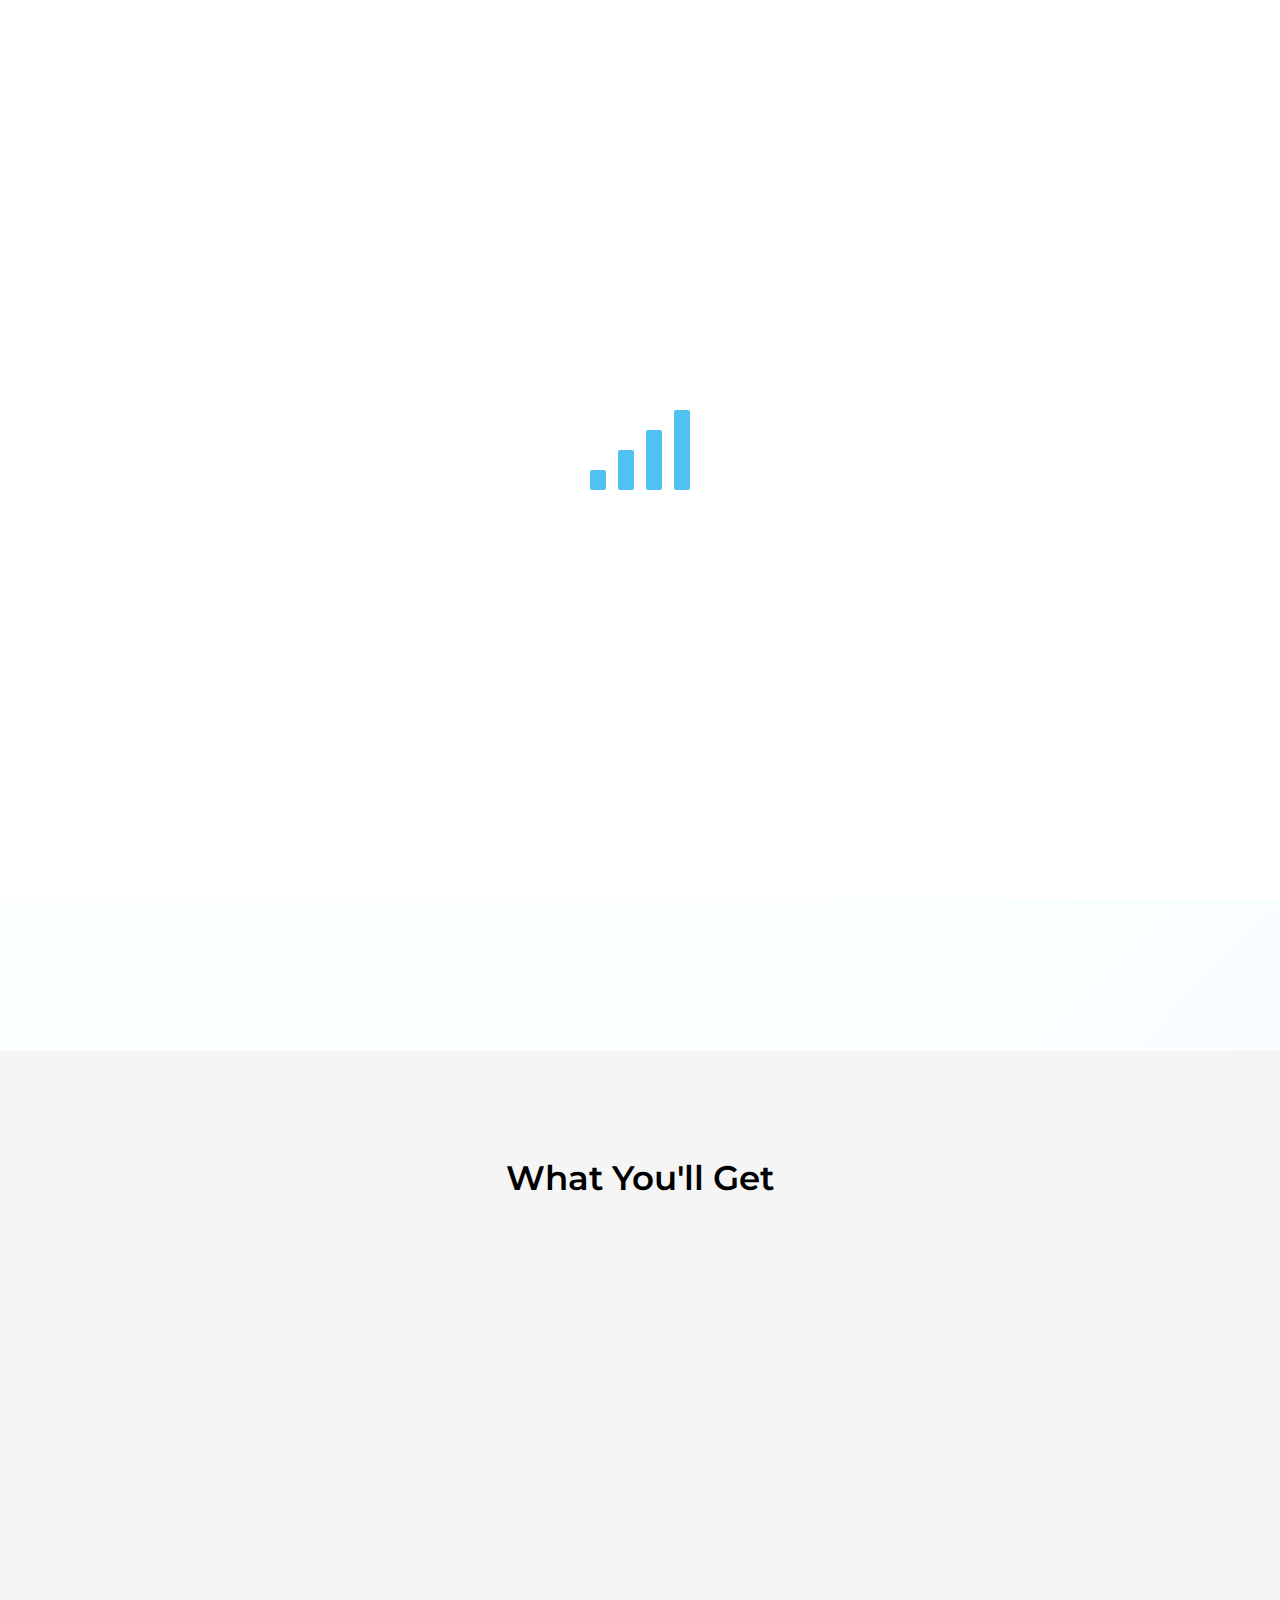
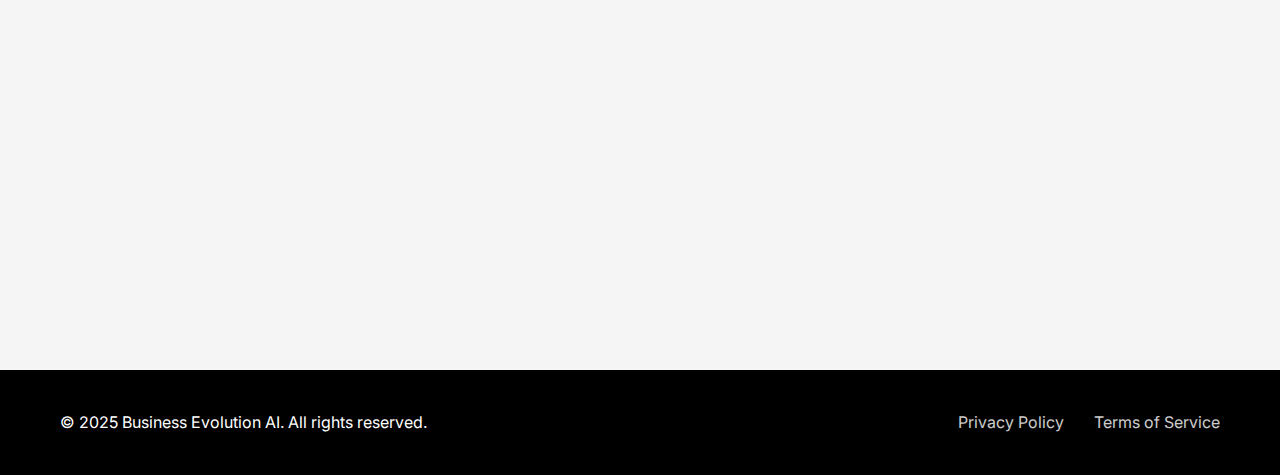
<file: index.html>
<!DOCTYPE html>
<html lang="en">
<head>
    <meta charset="UTF-8">
    <meta name="viewport" content="width=device-width, initial-scale=1.0">
    <title>Business Evolution AI - Demystifying AI for Business Owners</title>
    <meta name="description" content="Join Phil Metzger's newsletter for practical AI guidance tailored to small and medium businesses. No jargon, just actionable insights.">
    <meta name="keywords" content="AI for business, artificial intelligence education, small business AI, Fort Collins AI consultant">
    <meta name="author" content="Phil Metzger">
    
    <!-- Open Graph Meta Tags -->
    <meta property="og:title" content="Business Evolution AI - Demystifying AI for Business Owners">
    <meta property="og:description" content="Join Phil Metzger's newsletter for practical AI guidance tailored to small and medium businesses. No jargon, just actionable insights.">
    <meta property="og:type" content="website">
    <meta property="og:url" content="https://businessevolution.ai">
    <meta property="og:image" content="https://businessevolution.ai/images/logo.png">
    
    <!-- Twitter Meta Tags -->
    <meta name="twitter:card" content="summary_large_image">
    <meta name="twitter:title" content="Business Evolution AI - Demystifying AI for Business Owners">
    <meta name="twitter:description" content="Join Phil Metzger's newsletter for practical AI guidance tailored to small and medium businesses. No jargon, just actionable insights.">
    <meta name="twitter:image" content="https://businessevolution.ai/images/logo.png">
    
    <!-- Favicon -->
    <link rel="icon" type="image/x-icon" href="images/favicon.ico">
    
    <!-- Google Fonts -->
    <link href="https://fonts.googleapis.com/css2?family=Montserrat:wght@400;600;700&family=Inter:wght@300;400;500;600&display=swap" rel="stylesheet">
    
    <!-- CSS -->
    <link rel="stylesheet" href="style.css">
    
    <!-- Structured Data -->
    <script type="application/ld+json">
    {
      "@context": "https://schema.org",
      "@type": "LocalBusiness",
      "name": "Business Evolution AI",
      "description": "AI consulting and education for small and medium businesses",
      "url": "https://businessevolution.ai",
      "address": {
        "@type": "PostalAddress",
        "addressLocality": "Fort Collins",
        "addressRegion": "Colorado",
        "addressCountry": "US"
      },
      "founder": {
        "@type": "Person",
        "name": "Phil Metzger"
      },
      "sameAs": [
        "https://businessevolution.ai"
      ]
    }
    </script>
    
    <!-- Google Analytics (Optional - Replace with your tracking ID) -->
    <!-- 
    <script async src="https://www.googletagmanager.com/gtag/js?id=GA_TRACKING_ID"></script>
    <script>
      window.dataLayer = window.dataLayer || [];
      function gtag(){dataLayer.push(arguments);}
      gtag('js', new Date());
      gtag('config', 'GA_TRACKING_ID');
    </script>
    -->
</head>
<body>
    <!-- Loading Animation -->
    <div id="loading-screen" class="loading-screen">
        <div class="loading-bars">
            <div class="bar"></div>
            <div class="bar"></div>
            <div class="bar"></div>
            <div class="bar"></div>
        </div>
    </div>

    <!-- Main Content -->
    <main class="main-content">
        <!-- Hero Section -->
        <section class="hero">
            <div class="container">
                <!-- Logo -->
                <div class="logo-container">
                    <img src="images/logo.png" alt="Business Evolution AI Logo" class="logo">
                </div>
                
                <!-- Tagline -->
                <h1 class="tagline">
                    The question isn't whether AI will transform business. It's whether you'll 
                    <span class="highlight">lead</span>, <span class="highlight">follow</span>, or get 
                    <span class="highlight">swallowed</span> by the transformation. 
                    <br><br>
                    <span class="tagline-italic">Join us as we <span class="highlight">dive in</span>, and <span class="highlight">thrive in</span>, <span class="underline">the age of AI!</span></span>
                </h1>
                
                <!-- Description -->
                <p class="description">
                    Join our newsletter for insights on AI innovations transforming modern business. 
                    Get practical strategies, case studies, and emerging trends delivered to your inbox—all 
                    explained in plain English for busy business owners and professionals.
                </p>
                
                <!-- Email Signup Form -->
                <div class="email-signup">
                    <form id="emailForm" class="email-form">
                        <div class="form-row">
                            <input 
                                type="text" 
                                id="firstName" 
                                name="firstName" 
                                placeholder="First name" 
                                required 
                                aria-label="First name"
                                class="form-input"
                            >
                            <input 
                                type="email" 
                                id="email" 
                                name="email" 
                                placeholder="Email address" 
                                required 
                                aria-label="Email address"
                                class="form-input"
                            >
                        </div>
                        <button type="submit" class="submit-btn">
                            <span class="btn-text">Start Your AI Evolution</span>
                            <div class="loading-spinner"></div>
                        </button>
                        <div id="form-message" class="form-message"></div>
                    </form>
                    
                    <!-- GDPR Notice -->
                    <p class="gdpr-notice">
                        By subscribing, you agree to receive AI insights. We respect your privacy and will never share your information. 
                        Unsubscribe anytime.
                    </p>
                </div>
            </div>
        </section>
        
        <!-- What You'll Get Section -->
        <section class="benefits">
            <div class="container">
                <h2 class="benefits-title">What You'll Get</h2>
                <div class="benefits-grid">
                    <div class="benefit-item">
                        <div class="benefit-icon">
                            <div class="icon-bars">
                                <div class="mini-bar"></div>
                                <div class="mini-bar"></div>
                                <div class="mini-bar"></div>
                            </div>
                        </div>
                        <h3>AI Tool Breakdowns</h3>
                        <p>Clear explanations of AI tools in plain English—no technical jargon, just practical insights you can use.</p>
                    </div>
                    
                    <div class="benefit-item">
                        <div class="benefit-icon">
                            <div class="icon-bars">
                                <div class="mini-bar"></div>
                                <div class="mini-bar"></div>
                                <div class="mini-bar"></div>
                            </div>
                        </div>
                        <h3>Real-World Case Studies</h3>
                        <p>Stories from actual businesses implementing AI solutions—see what works and what doesn't.</p>
                    </div>
                    
                    <div class="benefit-item">
                        <div class="benefit-icon">
                            <div class="icon-bars">
                                <div class="mini-bar"></div>
                                <div class="mini-bar"></div>
                                <div class="mini-bar"></div>
                            </div>
                        </div>
                        <h3>Step-by-Step Implementation</h3>
                        <p>Actionable guides to help you implement AI in your business without the overwhelm.</p>
                    </div>
                    
                    <div class="benefit-item">
                        <div class="benefit-icon">
                            <div class="icon-bars">
                                <div class="mini-bar"></div>
                                <div class="mini-bar"></div>
                                <div class="mini-bar"></div>
                            </div>
                        </div>
                        <h3>Honest Assessments</h3>
                        <p>Cut through the hype with realistic evaluations of AI tools and their actual business impact.</p>
                    </div>
                </div>
            </div>
        </section>
    </main>
    
    <!-- Footer -->
    <footer class="footer">
        <div class="container">
            <div class="footer-content">
                <p>&copy; 2025 Business Evolution AI. All rights reserved.</p>
                <div class="footer-links">
                    <a href="#" class="footer-link">Privacy Policy</a>
                    <a href="#" class="footer-link">Terms of Service</a>
                </div>
            </div>
        </div>
    </footer>
    
    <!-- Background Pattern -->
    <div class="background-pattern">
        <div class="pattern-bars">
            <div class="pattern-bar"></div>
            <div class="pattern-bar"></div>
            <div class="pattern-bar"></div>
            <div class="pattern-bar"></div>
            <div class="pattern-bar"></div>
        </div>
    </div>
    
    <!-- JavaScript -->
    <script src="script.js"></script>
</body>
</html>
</file>
<file: style.css>
/* ==========================================================================
   Business Evolution AI - Landing Page Styles
   ========================================================================== */

/* CSS Variables for consistent theming */
:root {
    --primary-blue: #52C3F1;
    --secondary-blue: #2AA3D1;
    --black: #000000;
    --white: #FFFFFF;
    --light-gray: #F5F5F5;
    --text-gray: #333333;
    --text-light-gray: #666666;
    --gradient: linear-gradient(135deg, #52C3F1 0%, #2AA3D1 100%);
    --shadow: 0 4px 20px rgba(82, 195, 241, 0.1);
    --shadow-hover: 0 8px 30px rgba(82, 195, 241, 0.2);
    --border-radius: 12px;
    --transition: all 0.3s cubic-bezier(0.4, 0, 0.2, 1);
}

/* Reset and Base Styles */
* {
    margin: 0;
    padding: 0;
    box-sizing: border-box;
}

html {
    scroll-behavior: smooth;
}

body {
    font-family: 'Inter', -apple-system, BlinkMacSystemFont, 'Segoe UI', Roboto, Oxygen, Ubuntu, Cantarell, sans-serif;
    line-height: 1.6;
    color: var(--text-gray);
    background-color: var(--white);
    overflow-x: hidden;
}

/* Container */
.container {
    max-width: 1200px;
    margin: 0 auto;
    padding: 0 20px;
}

/* ==========================================================================
   Loading Screen
   ========================================================================== */
.loading-screen {
    position: fixed;
    top: 0;
    left: 0;
    width: 100%;
    height: 100%;
    background: var(--white);
    display: flex;
    justify-content: center;
    align-items: center;
    z-index: 10000;
    transition: opacity 0.5s ease, visibility 0.5s ease;
}

.loading-screen.hidden {
    opacity: 0;
    visibility: hidden;
}

.loading-bars {
    display: flex;
    align-items: flex-end;
    gap: 12px;
    height: 80px;
}

.loading-bars .bar {
    width: 16px;
    background: #52C3F1;
    border-radius: 2px;
    animation: loading-bounce 1.2s infinite ease-in-out;
}

.loading-bars .bar:nth-child(1) { animation-delay: 0s; height: 20px; }
.loading-bars .bar:nth-child(2) { animation-delay: 0.1s; height: 40px; }
.loading-bars .bar:nth-child(3) { animation-delay: 0.2s; height: 60px; }
.loading-bars .bar:nth-child(4) { animation-delay: 0.3s; height: 80px; }

@keyframes loading-bounce {
    0%, 50%, 100% { transform: scaleY(0.4); }
    25% { transform: scaleY(1); }
}

/* ==========================================================================
   Main Content
   ========================================================================== */
.main-content {
    position: relative;
    z-index: 1;
}

/* ==========================================================================
   Hero Section
   ========================================================================== */
.hero {
    min-height: 100vh;
    display: flex;
    align-items: center;
    padding: 80px 0;
    position: relative;
    background: linear-gradient(135deg, #ffffff 0%, #f8feff 100%);
}

.hero .container {
    text-align: center;
}

/* Logo Container */
.logo-container {
    display: flex;
    align-items: center;
    justify-content: center;
    margin-bottom: 40px;
    opacity: 0;
    animation: fadeInUp 1s ease forwards;
}

.logo {
    max-height: 140px;
    width: auto;
}



/* Tagline */
.tagline {
    font-family: 'Montserrat', sans-serif;
    font-size: 2.2rem;
    font-weight: 600;
    line-height: 1.2;
    margin-bottom: 30px;
    color: var(--black);
    opacity: 0;
    animation: fadeInUp 1s ease 0.5s forwards;
}

.tagline .highlight {
    color: var(--primary-blue);
    position: relative;
}

.tagline .highlight::after {
    content: '';
    position: absolute;
    bottom: -2px;
    left: 0;
    width: 100%;
    height: 2px;
    background: var(--gradient);
    transform: scaleX(0);
    animation: underlineGrow 0.8s ease 1.8s forwards;
}

@keyframes underlineGrow {
    to { transform: scaleX(1); }
}

/* Tagline Italic Line */
.tagline-italic {
    font-style: italic;
    color: #52C3F1;
}

/* Underline Style */
.underline {
    text-decoration: underline;
    text-decoration-color: #52C3F1;
    text-decoration-thickness: 2px;
    text-underline-offset: 4px;
}

/* Description */
.description {
    font-size: 1.1rem;
    line-height: 1.7;
    color: var(--text-light-gray);
    margin-bottom: 50px;
    max-width: 800px;
    margin-left: auto;
    margin-right: auto;
    opacity: 0;
    animation: fadeInUp 1s ease 1s forwards;
}

/* Email Signup */
.email-signup {
    max-width: 600px;
    margin: 0 auto;
    padding: 40px 30px;
    background: linear-gradient(135deg, #0f172a 0%, #1e293b 50%, #334155 100%);
    border: 2px solid #52C3F1;
    border-radius: 16px;
    box-shadow: 
        0 0 20px rgba(82, 195, 241, 0.3),
        inset 0 1px 0 rgba(82, 195, 241, 0.1);
    position: relative;
    opacity: 0;
    animation: fadeInUp 1s ease 1.5s forwards;
}

.email-signup::before {
    content: '';
    position: absolute;
    top: 0;
    left: 0;
    right: 0;
    bottom: 0;
    background: linear-gradient(45deg, transparent 30%, rgba(82, 195, 241, 0.05) 50%, transparent 70%);
    border-radius: 14px;
    pointer-events: none;
}

.email-signup:hover {
    box-shadow: 
        0 0 30px rgba(82, 195, 241, 0.4),
        inset 0 1px 0 rgba(82, 195, 241, 0.2);
    transform: translateY(-2px);
}

.email-signup:hover::before {
    background: linear-gradient(45deg, transparent 20%, rgba(82, 195, 241, 0.1) 50%, transparent 80%);
}

.email-form {
    margin-bottom: 20px;
}

.form-row {
    display: flex;
    gap: 15px;
    margin-bottom: 20px;
}

.form-input {
    flex: 1;
    padding: 18px 24px;
    border: 2px solid rgba(82, 195, 241, 0.3);
    border-radius: var(--border-radius);
    font-size: 1rem;
    font-family: inherit;
    background: rgba(255, 255, 255, 0.95);
    transition: var(--transition);
    outline: none;
    position: relative;
    z-index: 1;
}

.form-input:focus {
    border-color: var(--primary-blue);
    box-shadow: 0 0 0 3px rgba(82, 195, 241, 0.2);
    background: var(--white);
}

.form-input::placeholder {
    color: #999;
}

#firstName {
    flex: 0.8; /* Slightly smaller than email field */
}

#email {
    flex: 1.2; /* Slightly larger for email field */
}

.submit-btn {
    padding: 18px 36px;
    background: var(--gradient);
    color: var(--white);
    border: 2px solid var(--primary-blue);
    border-radius: var(--border-radius);
    font-size: 1rem;
    font-weight: 600;
    cursor: pointer;
    transition: var(--transition);
    position: relative;
    overflow: hidden;
    min-width: 200px;
    display: flex;
    align-items: center;
    justify-content: center;
    z-index: 1;
    margin: 0 auto;
}

.submit-btn:hover {
    transform: translateY(-2px);
    box-shadow: var(--shadow-hover);
}

.submit-btn:active {
    transform: translateY(0);
}

.submit-btn.loading .btn-text {
    opacity: 0;
}

.submit-btn.loading .loading-spinner {
    opacity: 1;
}

.loading-spinner {
    width: 20px;
    height: 20px;
    border: 2px solid rgba(255, 255, 255, 0.3);
    border-top: 2px solid var(--white);
    border-radius: 50%;
    animation: spin 1s linear infinite;
    position: absolute;
    opacity: 0;
    transition: opacity 0.3s ease;
}

@keyframes spin {
    to { transform: rotate(360deg); }
}

/* Form Messages */
.form-message {
    padding: 15px;
    border-radius: var(--border-radius);
    margin-top: 15px;
    text-align: center;
    font-weight: 500;
    opacity: 0;
    transform: translateY(10px);
    transition: var(--transition);
}

.form-message.show {
    opacity: 1;
    transform: translateY(0);
}

.form-message.success {
    background: #d4edda;
    color: #155724;
    border: 1px solid #c3e6cb;
}

.form-message.error {
    background: #f8d7da;
    color: #721c24;
    border: 1px solid #f5c6cb;
}

/* GDPR Notice */
.gdpr-notice {
    font-size: 0.9rem;
    color: rgba(255, 255, 255, 0.8);
    text-align: center;
    line-height: 1.5;
}

/* ==========================================================================
   Benefits Section
   ========================================================================== */
.benefits {
    padding: 100px 0;
    background: var(--light-gray);
}

.benefits-title {
    font-family: 'Montserrat', sans-serif;
    font-size: 2.1rem;
    font-weight: 600;
    text-align: center;
    margin-bottom: 60px;
    color: var(--black);
}

.benefits-grid {
    display: grid;
    grid-template-columns: repeat(2, 1fr);
    gap: 40px;
    margin-top: 60px;
    max-width: 800px;
    margin-left: auto;
    margin-right: auto;
}

.benefit-item {
    background: var(--white);
    padding: 40px 30px;
    border-radius: var(--border-radius);
    text-align: center;
    box-shadow: var(--shadow);
    transition: var(--transition);
    opacity: 0;
    transform: translateY(30px);
}

.benefit-item.animate {
    opacity: 1;
    transform: translateY(0);
}

.benefit-item:hover {
    transform: translateY(-10px);
    box-shadow: var(--shadow-hover);
}

.benefit-icon {
    width: 60px;
    height: 60px;
    margin: 0 auto 20px;
    display: flex;
    align-items: center;
    justify-content: center;
    background: linear-gradient(135deg, rgba(82, 195, 241, 0.1) 0%, rgba(42, 163, 209, 0.1) 100%);
    border-radius: 50%;
}

.icon-bars {
    display: flex;
    align-items: flex-end;
    gap: 3px;
    height: 20px;
}

.mini-bar {
    width: 4px;
    background: var(--gradient);
    border-radius: 2px;
    animation: miniGrow 1.5s ease infinite;
}

.mini-bar:nth-child(1) { height: 8px; animation-delay: 0s; }
.mini-bar:nth-child(2) { height: 12px; animation-delay: 0.2s; }
.mini-bar:nth-child(3) { height: 16px; animation-delay: 0.4s; }

@keyframes miniGrow {
    0%, 100% { transform: scaleY(0.6); }
    50% { transform: scaleY(1.2); }
}

.benefit-item h3 {
    font-family: 'Montserrat', sans-serif;
    font-size: 1.2rem;
    font-weight: 600;
    margin-bottom: 15px;
    color: var(--black);
}

.benefit-item p {
    color: var(--text-light-gray);
    line-height: 1.6;
}

/* ==========================================================================
   Footer
   ========================================================================== */
.footer {
    background: var(--black);
    color: var(--white);
    padding: 40px 0;
    text-align: center;
}

.footer-content {
    display: flex;
    justify-content: space-between;
    align-items: center;
    flex-wrap: wrap;
    gap: 20px;
}

.footer-links {
    display: flex;
    gap: 30px;
    flex-wrap: wrap;
}

.footer-link {
    color: var(--white);
    text-decoration: none;
    transition: var(--transition);
    opacity: 0.8;
}

.footer-link:hover {
    opacity: 1;
    color: var(--primary-blue);
}

/* ==========================================================================
   Background Pattern
   ========================================================================== */
.background-pattern {
    position: fixed;
    top: 0;
    left: 0;
    width: 100%;
    height: 100%;
    pointer-events: none;
    z-index: 0;
    opacity: 0.03;
}

.pattern-bars {
    position: absolute;
    top: 50%;
    left: 50%;
    transform: translate(-50%, -50%);
    display: flex;
    align-items: flex-end;
    gap: 20px;
    height: 300px;
}

.pattern-bar {
    width: 20px;
    background: var(--gradient);
    border-radius: 10px;
    animation: patternFloat 8s ease-in-out infinite;
}

.pattern-bar:nth-child(1) { height: 100px; animation-delay: 0s; }
.pattern-bar:nth-child(2) { height: 150px; animation-delay: 1s; }
.pattern-bar:nth-child(3) { height: 200px; animation-delay: 2s; }
.pattern-bar:nth-child(4) { height: 250px; animation-delay: 3s; }
.pattern-bar:nth-child(5) { height: 300px; animation-delay: 4s; }

@keyframes patternFloat {
    0%, 100% { transform: translateY(0); }
    50% { transform: translateY(-20px); }
}

/* ==========================================================================
   Animations
   ========================================================================== */
@keyframes fadeInUp {
    from {
        opacity: 0;
        transform: translateY(30px);
    }
    to {
        opacity: 1;
        transform: translateY(0);
    }
}

/* ==========================================================================
   Responsive Design
   ========================================================================== */
@media (max-width: 768px) {
    .tagline {
        font-size: 1.6rem;
    }
    
    .description {
        font-size: 1rem;
    }
    
    .email-signup {
        padding: 30px 20px;
    }
    
    .email-signup:hover {
        transform: none;
    }
    
    .form-row {
        flex-direction: column;
        gap: 15px;
    }
    
    #firstName,
    #email {
        flex: 1; /* Equal width on mobile */
    }
    
    .submit-btn {
        width: 100%;
    }
    
    .benefits-title {
        font-size: 1.8rem;
    }
    
    .benefits-grid {
        grid-template-columns: 1fr;
        gap: 30px;
        max-width: 100%;
    }
    
    .logo-container {
        flex-direction: column;
    }
    
    .footer-content {
        flex-direction: column;
        text-align: center;
    }
    
    .footer-links {
        justify-content: center;
    }
}

@media (max-width: 480px) {
    .container {
        padding: 0 15px;
    }
    
    .tagline {
        font-size: 1.4rem;
    }
    
    .email-signup {
        padding: 25px 15px;
    }
    
    .hero {
        padding: 60px 0;
    }
    
    .benefits {
        padding: 60px 0;
    }
    
    .benefit-item {
        padding: 30px 20px;
    }
    
    .logo {
        max-height: 100px;
    }
    
    .form-input {
        font-size: 16px; /* Prevents zoom on iOS */
    }
    
    .loading-bars {
        height: 60px;
        gap: 10px;
    }
    
    .loading-bars .bar {
        width: 14px;
    }
    
    .loading-bars .bar:nth-child(1) { height: 15px; }
    .loading-bars .bar:nth-child(2) { height: 30px; }
    .loading-bars .bar:nth-child(3) { height: 45px; }
    .loading-bars .bar:nth-child(4) { height: 60px; }
}

/* ==========================================================================
   Button Ripple Effect
   ========================================================================== */
.submit-btn .ripple {
    position: absolute;
    border-radius: 50%;
    background: rgba(255, 255, 255, 0.3);
    transform: scale(0);
    animation: ripple-animation 0.6s linear;
    pointer-events: none;
}

@keyframes ripple-animation {
    to {
        transform: scale(4);
        opacity: 0;
    }
}

/* Form Input Error States */
.form-input.error {
    border-color: #dc3545;
    box-shadow: 0 0 0 3px rgba(220, 53, 69, 0.1);
}

.form-input.error:focus {
    border-color: #dc3545;
    box-shadow: 0 0 0 3px rgba(220, 53, 69, 0.1);
} 

/* Responsive */
@media (max-width: 768px) {
    .main-content {
        min-height: auto;
        padding: 2rem 1rem;
    }
    
    .container {
        padding: 0 1rem;
    }
    
    .tagline {
        font-size: 1.75rem;
        line-height: 1.4;
    }
    
    .description {
        font-size: 1rem;
    }
    
    .form-row {
        flex-direction: column;
        gap: 15px;
    }
    
    .form-input {
        padding: 16px 20px;
    }
    
    .submit-btn {
        padding: 16px 24px;
        font-size: 0.9rem;
    }
    
    .benefits-grid {
        grid-template-columns: 1fr;
        gap: 2rem;
    }
    
    .footer-content {
        flex-direction: column;
        gap: 1rem;
        text-align: center;
    }
}

/* Confetti Animation Styles */
.confetti-container {
    position: fixed;
    top: 0;
    left: 0;
    width: 100vw;
    height: 100vh;
    pointer-events: none;
    z-index: 10000;
    overflow: hidden;
}

.confetti-piece {
    position: absolute;
    animation-fill-mode: forwards;
}

@keyframes confettiFall {
    0% {
        transform: translateY(-10vh) rotate(0deg);
        opacity: 1;
    }
    10% {
        opacity: 1;
    }
    90% {
        opacity: 1;
    }
    100% {
        transform: translateY(110vh) rotate(720deg);
        opacity: 0;
    }
}

/* Power-up Effect Styles */
.power-up-boost {
    animation: powerUpPulse 0.6s ease-out;
    transform-origin: center;
}

@keyframes powerUpPulse {
    0% {
        transform: scale(1);
        box-shadow: 0 0 0 0 rgba(82, 195, 241, 0.7);
    }
    50% {
        transform: scale(1.05);
        box-shadow: 0 0 20px 10px rgba(82, 195, 241, 0.3);
    }
    100% {
        transform: scale(1);
        box-shadow: 0 0 40px 20px rgba(82, 195, 241, 0);
    }
}

.power-up-bar {
    animation: powerUpBar 0.8s ease-out;
    position: relative;
    overflow: visible;
}

@keyframes powerUpBar {
    0% {
        transform: scaleY(1);
        filter: brightness(1);
    }
    30% {
        transform: scaleY(1.5);
        filter: brightness(1.5) drop-shadow(0 0 8px #52C3F1);
    }
    60% {
        transform: scaleY(1.3);
        filter: brightness(1.3) drop-shadow(0 0 6px #52C3F1);
    }
    100% {
        transform: scaleY(1);
        filter: brightness(1);
    }
}

/* Enhanced power-up glow effect */
.power-up-bar::after {
    content: '';
    position: absolute;
    top: -2px;
    left: -2px;
    right: -2px;
    bottom: -2px;
    background: linear-gradient(45deg, #52C3F1, #2AA3D1, #FFD700);
    border-radius: inherit;
    z-index: -1;
    animation: powerUpGlow 0.8s ease-out;
    opacity: 0;
}

@keyframes powerUpGlow {
    0% {
        opacity: 0;
        transform: scale(1);
    }
    50% {
        opacity: 0.8;
        transform: scale(1.2);
    }
    100% {
        opacity: 0;
        transform: scale(1.4);
    }
}

/* Success message enhancement */
.form-message.success {
    background: linear-gradient(135deg, #d4edda, #c3e6cb);
    color: #155724;
    border: 1px solid #c3e6cb;
    position: relative;
    overflow: hidden;
}

.form-message.success::before {
    content: '';
    position: absolute;
    top: 0;
    left: -100%;
    width: 100%;
    height: 100%;
    background: linear-gradient(90deg, transparent, rgba(255, 255, 255, 0.4), transparent);
    animation: successShimmer 2s ease-in-out;
}

@keyframes successShimmer {
    0% {
        left: -100%;
    }
    100% {
        left: 100%;
    }
}
</file>
